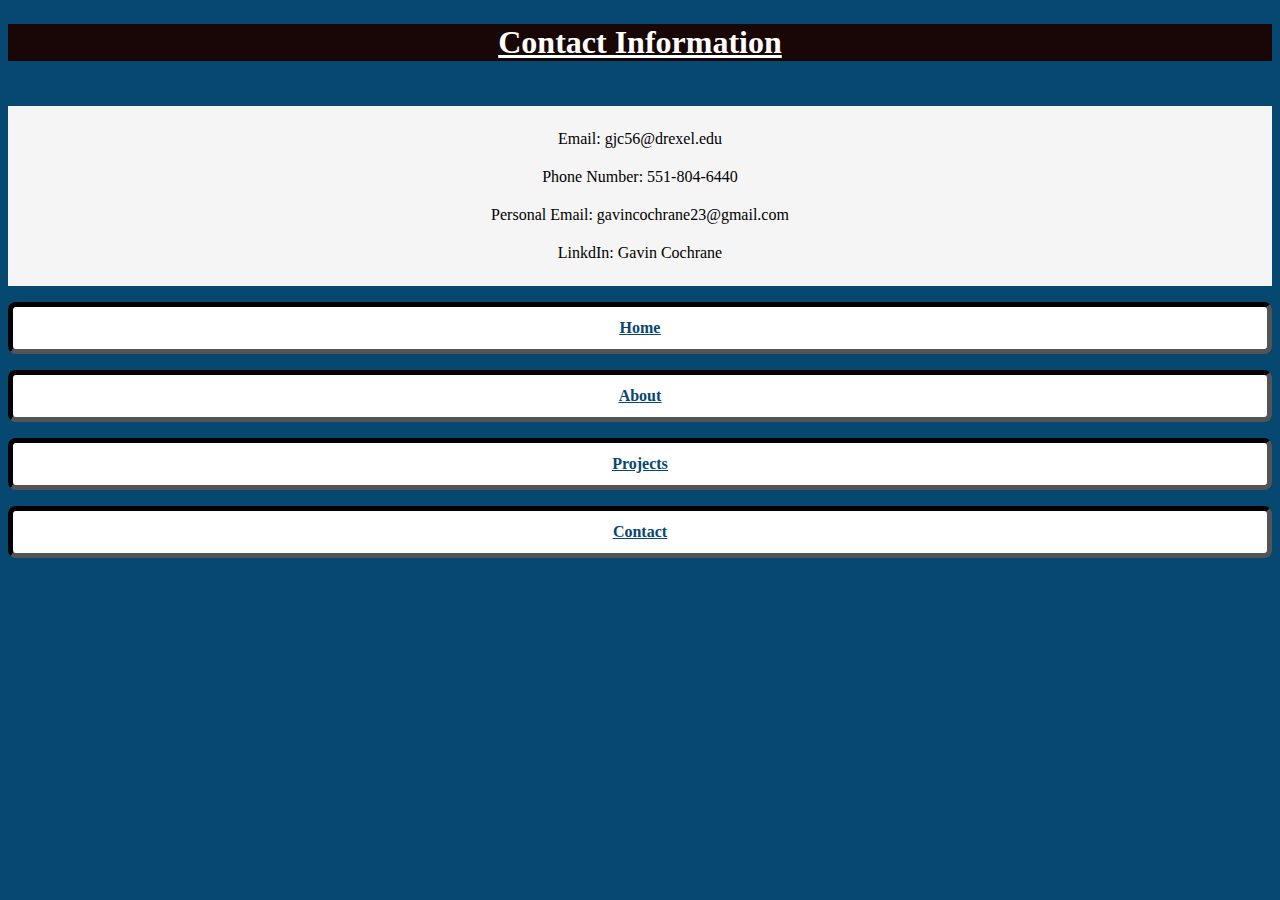
<file: Contact.html>
<!DOCTYPE html>
<html lang="en">
<head>
    <meta charset="UTF-8">
    <meta http-equiv="X-UA-Compatible" content="IE=edge">
    <meta name="viewport" content="width=device-width, initial-scale=1.0">
    <title>Contact</title>
    <link rel="stylesheet" href="styles2.css">
</head>
<body>
    <header>
       
        <h1>Contact Information</h1>
    </header>
    <main>
        <ul>
            <li>Email: gjc56@drexel.edu</li>
            <li>Phone Number: 551-804-6440</li>
            <li>Personal Email: gavincochrane23@gmail.com</li>
            <li>LinkdIn: Gavin Cochrane</li>
        </ul>
    </main>
    <footer>
        <ul>
            <li> <a href="home.html">Home</a> </li>
        </ul>
        <ul>
            <li><a href="about.html">About</a></li>
        </ul>
        <ul>
            <li><a href="index.html">Projects</a></li>
        </ul>
        <ul>
            <li><a href="contact.html">Contact</a></li>
        </ul>
    </footer>
</body>
</html>
</file>
<file: styles2.css>
html {
    background-color: rgb(7, 72, 112);

    margin: 0%;
   
    
}
@font-face {


    font-family: 'PPEditorialNew-Regular';
    src: url('css/fonts/PPEditorialNew-Regular.woff2') format('woff2');

}
@font-face {
    font-family: 'PPEditorialNew-Ultralight';
    src: url('css/fonts/PPEditorialNew-Ultralight.woff2') format('woff2');
}


body p {
    
    font-family: 'PPEditorialNew-Ultralight', Arial, Helvetica, sans-serif;
    src: url('css/fonts/PPEditorialNew-Ultralight.woff2') format('woff2');
    line-height: 24px;
    text-align: left;
    color: rgb(82, 81, 81);
    color: var(--blue-1);
    padding: 12px;


}
main p {
    font-family: 'PPEditorialNew-Ultralight', Arial, Helvetica, sans-serif;
    src: url('css/fonts/PPEditorialNew-Ultralight.woff2') format('woff2');
    border-style: solid;
    border-color: whitesmoke;
    border-width: 5px;
    background-color: rgb(158, 158, 158);
}
h1, h2{
    color: white;
    background-color: rgb(25, 6, 6);
text-align: center;
    text-decoration: underline;
    margin-top: 48px;
    
}

#container {
    display: flex;
    justify-content: center;
    align-items: center;
    justify-items: center;
    align-content: center;
}

.center {
    display: flex;
    /*margin-left: auto;
    margin-right: auto;*/
    width: auto;
    padding-top: 36px;
  }
  .important {
    text-align: center;
  }
  a {
    font-weight: bold;
  }
header h1 {
    margin-top: 24px;
    margin-bottom: ;
}
header ul {
    display: flex;
    flex-direction: column;
    flex-wrap: wrap;
    justify-content: space-around;
    align-items: center;
    list-style: none;
    align-content: center;
    text-decoration: underline;
    padding-top: 12px;
    padding-bottom: 12px;
    margin-right: 0%;
    padding-left: 0%;
    background-color: rgb(255, 255, 255);
    border-radius: 8px;
    border-color: black;
    border-width: 5px;
    border-style: inset;
    

}
footer ul {
    display: flex;
    flex-direction: column;
    flex-wrap: wrap;
    justify-content: space-around;
    align-items: center;
    list-style: none;
    align-content: center;
    text-decoration: underline;
    padding-top: 12px;
    padding-bottom: 12px;
    margin-right: 0%;
    padding-left: 0%;
    background-color: rgb(255, 255, 255);
    border-radius: 8px;
    border-color: black;
    border-width: 5px;
    border-style: inset;

}
.resume {
    margin-top: 20px;
    margin-bottom: 36px
}
p.about {
    font-family: 'PPEditorialNew-Regular', Arial, Helvetica, sans-serif;
    src: url('css/fonts/PPEditorialNew-Regular.woff2') format('woff2');
    border-style: solid;
    border-color: whitesmoke;
    border-width: 5px;
    background-color: rgb(158, 158, 158);
    margin-top: 0%;
    
}
 .contact {
    border-style: groove;
    border-color: rgb(0, 0, 0);
    border-width: 5px;
    border-radius: 8px;
    margin-bottom: 36px;
}

  
  /* visited link */
  a:visited {
    color: rgb(0, 0, 0);
  }
  /* unvisited link */
a:link{
    color: rgb(7, 72, 112);
  }

main ul {
    display: flex;
    flex-direction: column;
    flex-wrap: wrap;
    justify-content: center;
    row-gap: 20px;
    align-items: center;
    list-style: none;
    align-content: center;
    padding-top: 24px;
    padding-bottom: 24px;
    margin-left: 0px;
    margin-right: 0px;
    padding-left: 0%;
    background-color: whitesmoke;
    margin-top: 45px;
   
}
.family {
    box-sizing: border-box;
    display: flex;
    flex-direction: row;
  justify-content: center;
  justify-items: center;
  align-items: center;
  max-width: 375px;
  border-style: ridge;
  border-color: cornflowerblue;
  border-width: 5px;
  margin: 0px;
}
.center {
  display: flex;
  justify-content: center;
  justify-items: center;
  align-items: center;
  max-width: 375px;
}

header p {
  display: flex;
  justify-content: center;
  align-items: center;
  border-style: solid;
  border-color: whitesmoke;
  border-width: 5px;
  background-color: rgb(158, 158, 158);

  
  
}


 p { 
  display: flex;
  justify-content: center;
  align-items: flex-start;
  background-color: rgb(158, 158, 158);
  font-size: large;
  margin-top: 50px;
  border-style: solid;
  border-color: whitesmoke;
  border-width: 5px;
  background-color: rgb(158, 158, 158);



}
</file>
